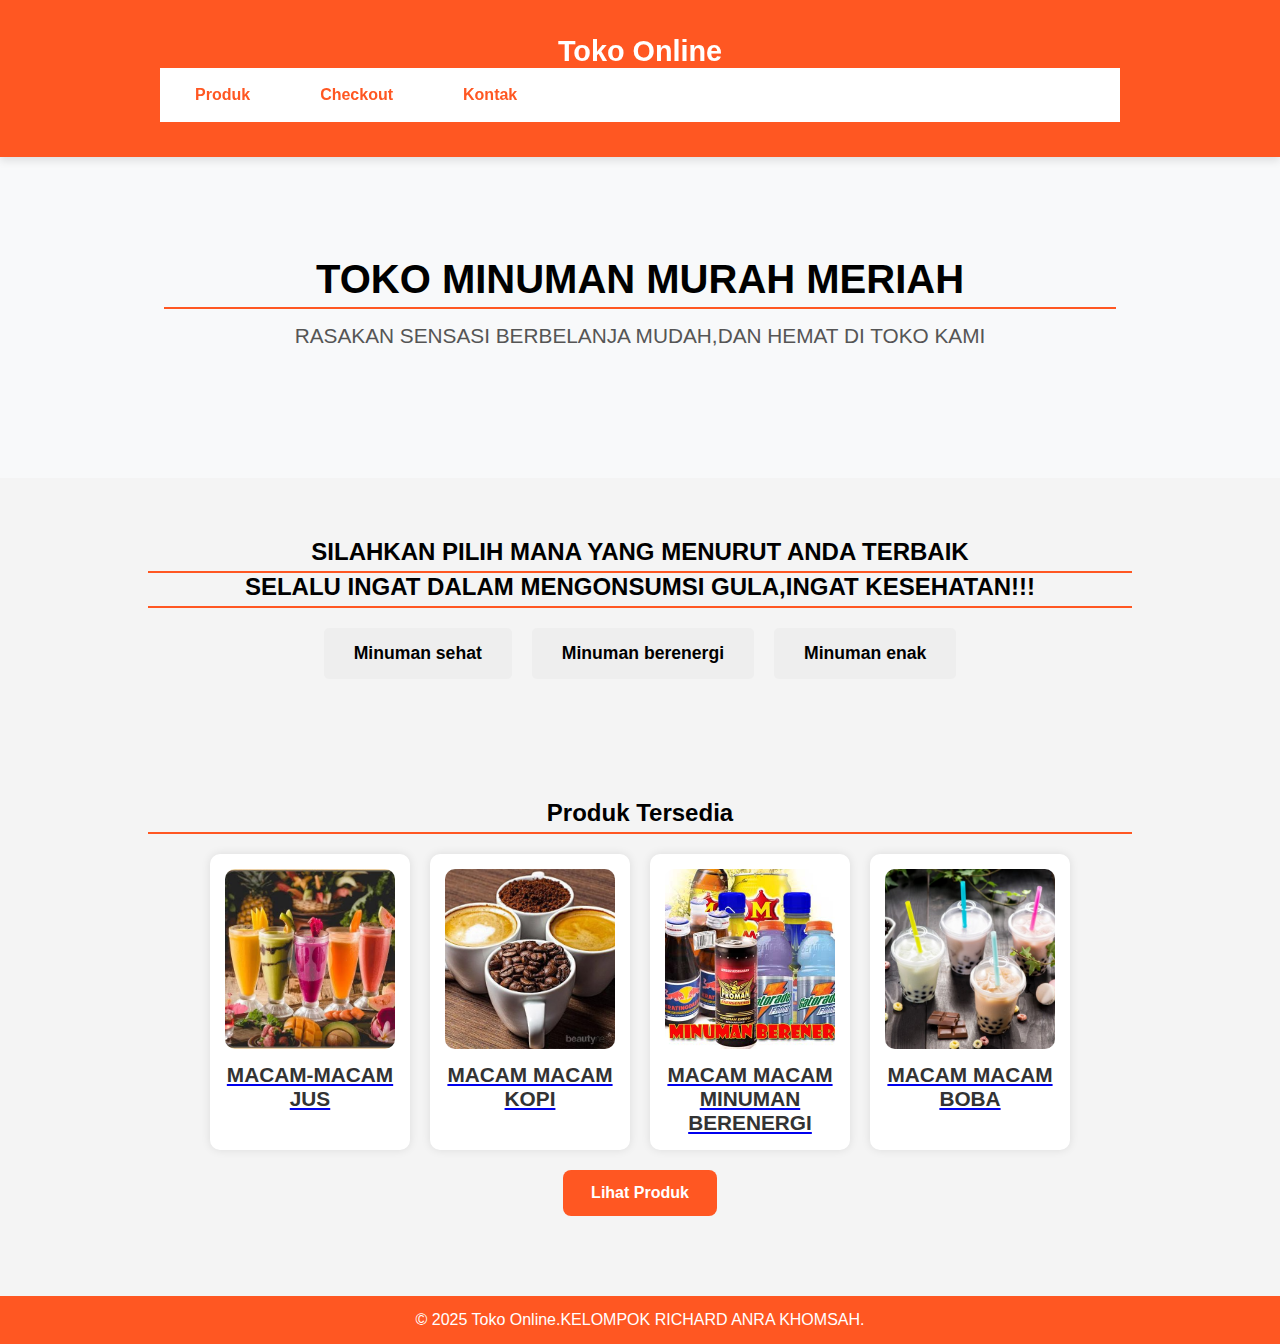
<file: websiteeee/index.html>
<!DOCTYPE html>
<html lang="id">
<head>
    <meta charset="UTF-8">
    <meta name="viewport" content="width=device-width, initial-scale=1.0">
    <title>Beranda - Toko Online</title>
    <link rel="stylesheet" href="style.css">
</head>
<body>
    
    <header>
        <div class="container">
            <h1 class="logo">Toko Online</h1>
            <nav>
                <a href="product.html">Produk</a>
                <a href="checkout.html">Checkout</a>
                <a href="contact.html">Kontak</a>
            </nav>
        </div>
    </header>

    
    <section class="hero">
        <div class="container">
            <h2>TOKO MINUMAN MURAH MERIAH</h2>
            <p>RASAKAN SENSASI BERBELANJA MUDAH,DAN HEMAT DI TOKO KAMI</p>
        </div>
    </section>


    <section class="categories">
        <div class="container">
            <h2>SILAHKAN PILIH MANA YANG MENURUT ANDA TERBAIK</h2>  
            <h2>SELALU INGAT DALAM MENGONSUMSI GULA,INGAT KESEHATAN!!!</h2>
            <div class="category-list">
                <div class="category-item">Minuman sehat</div>
                <div class="category-item">Minuman berenergi</div>
                <div class="category-item">Minuman enak</div>
            </div>
        </div>
    </section>

    
    <section class="products">
        <div class="container">
            <h2>Produk Tersedia</h2>
            <div class="product-list">
                <div class="product-card">
                    <a href="detail-product.html?id=1">
                        <img src="HH.jpg" alt="Produk 1">
                        <h3>MACAM-MACAM JUS</h3>
                    </a>
                </div>
                <div class="product-card">
                    <a href="detail-product.html?id=2">
                        <img src="KOPI.jpeg" alt="Produk 2">
                        <h3>MACAM MACAM KOPI</h3>
                    </a>
                </div>
                <div class="product-card">
                    <a href="detail-product.html?id=3">
                        <img src="minuman-energi.jpg" alt="Produk 3">
                        <h3>MACAM MACAM MINUMAN BERENERGI</h3>
                    </a>
                </div>
                <div class="product-card">
                    <a href="detail-product.html?id=3">
                        <img src="BOBA.jpg" alt="Produk 3">
                        <h3>MACAM MACAM BOBA</h3>
                    </a>
                </div>
            </div>
        </div>
        <a href="product.html" class="btn">Lihat Produk</a>
    </section>

    
    <footer>
        <p>&copy; 2025 Toko Online.KELOMPOK RICHARD ANRA KHOMSAH.</p>
    </footer>
</body>
</html>
</file>
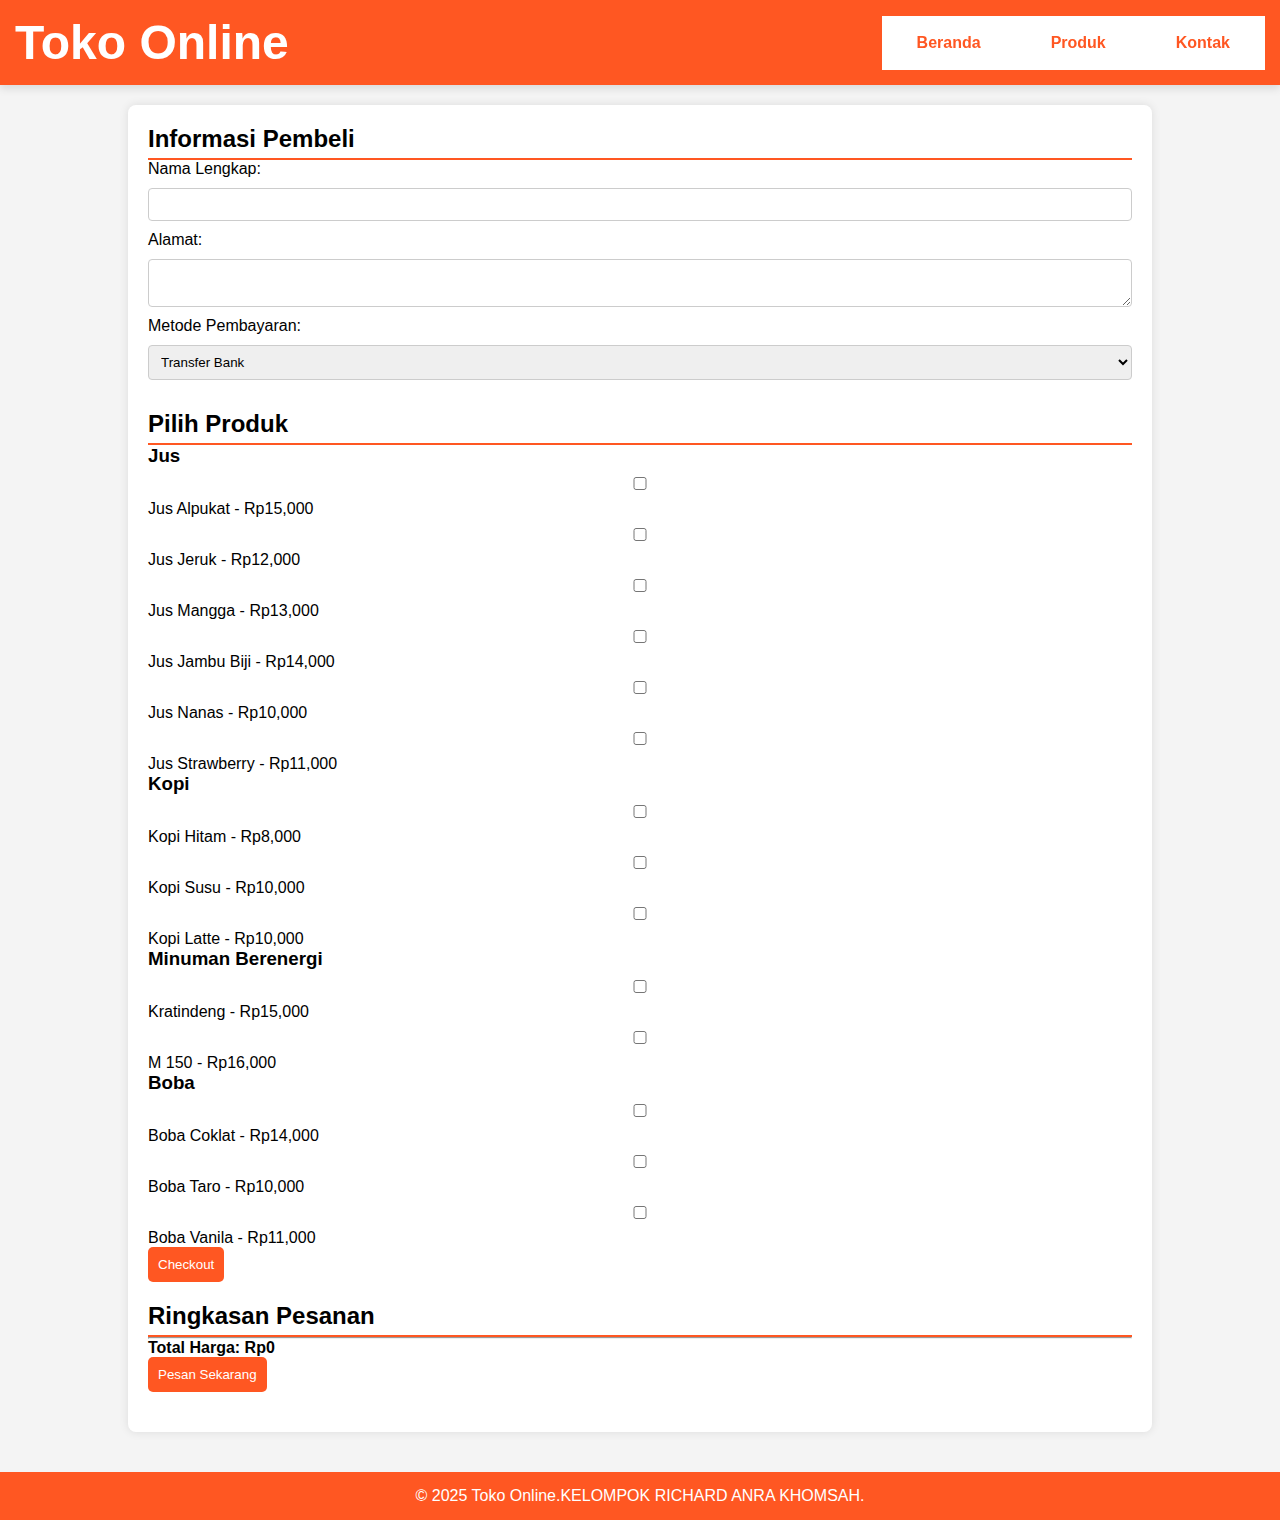
<file: websiteeee/checkout.html>
<!DOCTYPE html>
<html lang="id">
<head>
    <meta charset="UTF-8">
    <meta name="viewport" content="width=device-width, initial-scale=1.0">
    <title>Checkout - Toko Online</title>
    <link rel="stylesheet" href="style.css">
</head>
<body>
    <header>
        <h1>Toko Online</h1>
        <nav>
            <a href="web2.html">Beranda</a>
            <a href="product.html">Produk</a>
            <a href="contact.html">Kontak</a>
        </nav>
    </header>
    
    <main class="checkout-container">
        <section class="buyer-info">
            <h2>Informasi Pembeli</h2>
            <form id="buyer-form">
                <label>Nama Lengkap:</label>
                <input type="text" id="buyer-name" required>
                
                <label>Alamat:</label>
                <textarea id="buyer-address" required></textarea>
                
                <label>Metode Pembayaran:</label>
                <select id="payment-method">
                    <option>Transfer Bank</option>
                    <option>COD</option>
                    <option>E-Wallet</option>
                </select>
            </form>
        </section>

        <section class="product-selection">
            <h2>Pilih Produk</h2>
            <div id="product-options"></div>
            <button onclick="updateCheckout()">Checkout</button>
        </section>

        <section class="order-summary">
            <h2>Ringkasan Pesanan</h2>
            <div id="product-list"></div>
            <hr>
            <p id="total-harga"><strong>Total Harga: Rp0</strong></p>
            <button type="button" onclick="placeOrder()">Pesan Sekarang</button>
        </section>
    </main>
    
    <footer>
        <p>&copy; 2025 Toko Online.KELOMPOK RICHARD ANRA KHOMSAH.</p>
    </footer>

    <script>
        const produk = {
            "Jus": [
                { nama: "Jus Alpukat", harga: 15000, gambar: "jus_alpukat.jpeg" },
                { nama: "Jus Jeruk", harga: 12000, gambar: "jus_jeruk.jpg" },
                { nama: "Jus Mangga", harga: 13000, gambar: "jus_mangga.jpeg" },
                { nama: "Jus Jambu Biji", harga: 14000, gambar: "jus_jambu.jpg" },
                { nama: "Jus Nanas", harga: 10000, gambar: "jus_nanas.webp" },
                { nama: "Jus Strawberry", harga: 11000, gambar: "jus_stawberry.jpg" },
            ],

            "Kopi": [
                { nama: "Kopi Hitam", harga: 8000, gambar: "kopii.webp" },
                { nama: "Kopi Susu", harga: 10000, gambar: "kopi_susu.jpg" },
                { nama: "Kopi Latte", harga: 10000, gambar: "kopi_latte.jpg" },
            ],
            "Minuman Berenergi": [
                { nama: "Kratindeng", harga: 15000, gambar: "kratingdeng.jpg" },
                { nama: "M 150", harga: 16000, gambar: "m_150.webp" },
            ],
            "Boba": [
                { nama: "Boba Coklat", harga: 14000, gambar: "boba_coklat.png" },
                { nama: "Boba Taro", harga: 10000, gambar: "boba_taro.jpeg" },
                { nama: "Boba Vanila", harga: 11000, gambar: "boba_vanilla.webp" },
            ]
        };

        const productOptions = document.getElementById("product-options");
        const productList = document.getElementById("product-list");
        let totalHarga = 0;

        for (const kategori in produk) {
            const categoryTitle = document.createElement("h3");
            categoryTitle.textContent = kategori;
            productOptions.appendChild(categoryTitle);

            produk[kategori].forEach((item, index) => {
                const optionDiv = document.createElement("div");
                optionDiv.innerHTML = `
                    <input type="checkbox" id="product${kategori}${index}" value="${index}" onchange="toggleQuantity('${kategori}', ${index})">
                    <label for="product${kategori}${index}">${item.nama} - Rp${item.harga.toLocaleString()}</label>
                    <input type="number" id="quantity${kategori}${index}" value="1" min="1" style="display:none;" onchange="updateCheckout()">
                `;
                productOptions.appendChild(optionDiv);
            });
        }

        function toggleQuantity(kategori, index) {
            const checkbox = document.getElementById(`product${kategori}${index}`);
            const quantityInput = document.getElementById(`quantity${kategori}${index}`);
            quantityInput.style.display = checkbox.checked ? "inline-block" : "none";
        }

        function updateCheckout() {
            productList.innerHTML = "";
            totalHarga = 0;
            for (const kategori in produk) {
                produk[kategori].forEach((item, index) => {
                    const checkbox = document.getElementById(`product${kategori}${index}`);
                    const quantityInput = document.getElementById(`quantity${kategori}${index}`);
                    if (checkbox.checked) {
                        const quantity = parseInt(quantityInput.value) || 1;
                        const productDiv = document.createElement("div");
                        productDiv.classList.add("product-item");
                        productDiv.innerHTML = `
                            <h3>${item.nama}</h3>
                            <img src="${item.gambar}" alt="${item.nama}" class="product-img">
                            <p>Nama: ${item.nama}</p>
                            <p>Harga: Rp${item.harga.toLocaleString()}</p>
                            <p>Jumlah: ${quantity}</p>
                        `;
                        productList.appendChild(productDiv);
                        totalHarga += item.harga * quantity;
                    }
                });
            }
            document.getElementById("total-harga").innerHTML = `<strong>Total Harga: Rp${totalHarga.toLocaleString()}</strong>`;
        }

        function placeOrder() {
            const buyerName = document.getElementById("buyer-name").value;
            const buyerAddress = document.getElementById("buyer-address").value;
            const paymentMethod = document.getElementById("payment-method").value;
            const orderDetails = { buyerName, buyerAddress, paymentMethod, totalHarga };
            localStorage.setItem("orderDetails", JSON.stringify(orderDetails));
            window.location.href = "contact.html";
        }
    </script>
</body>
</html>
</file>
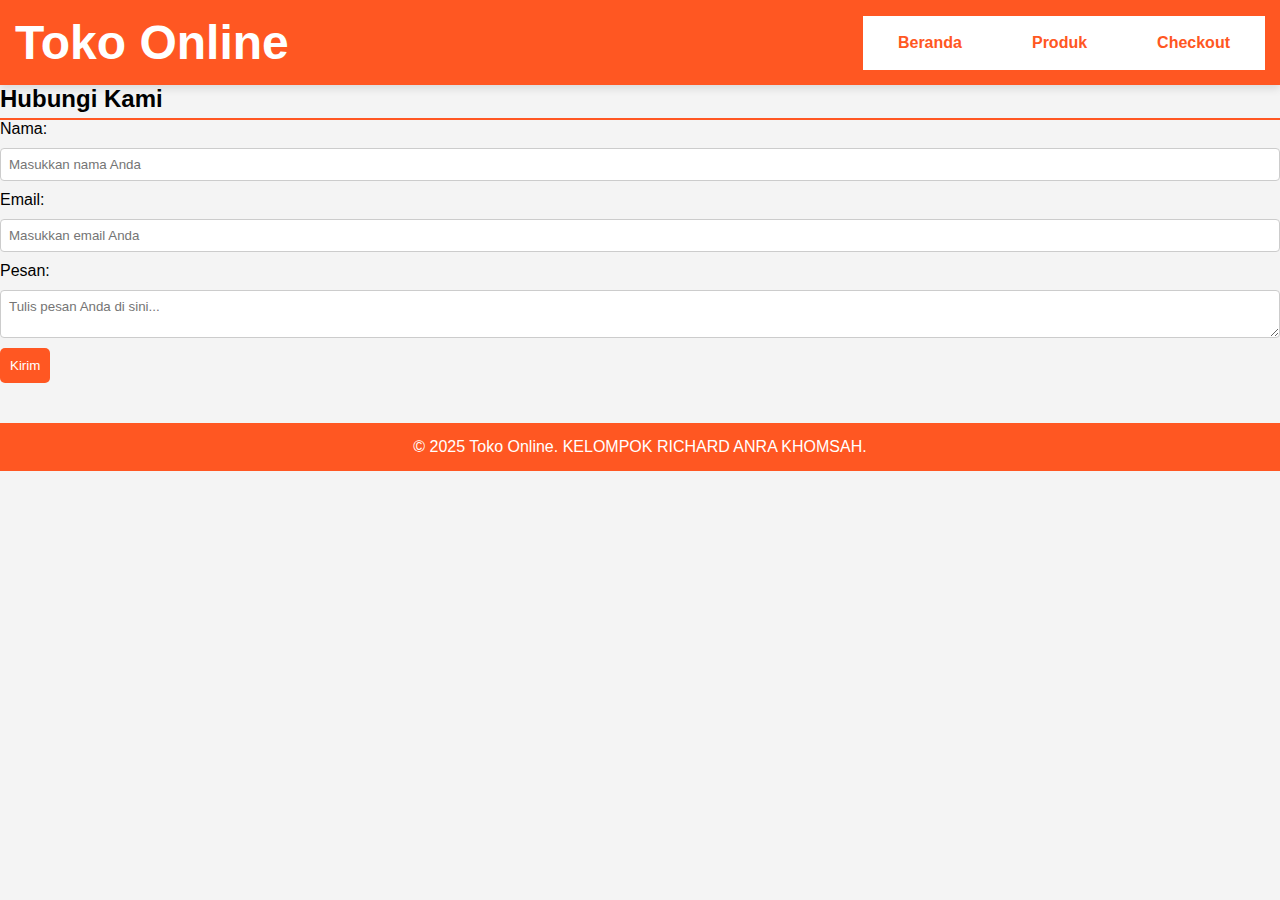
<file: websiteeee/contact.html>
<!DOCTYPE html>
<html lang="id">
<head>
    <meta charset="UTF-8">
    <meta name="viewport" content="width=device-width, initial-scale=1.0">
    <title>Kontak</title>
    <link rel="stylesheet" href="style.css">
    <script>
        function validateForm(event) {
            event.preventDefault();
            const email = document.getElementById("email").value;
            const nama = document.getElementById("nama").value;
            const pesan = document.getElementById("pesan").value;
            const feedback = document.getElementById("feedback");
            
            if (!nama || !email || !pesan) {
                feedback.textContent = "Harap isi semua bidang!";
                feedback.style.color = "red";
                return;
            }
            
            const emailPattern = /^[^\s@]+@[^\s@]+\.[^\s@]+$/;
            if (!emailPattern.test(email)) {
                feedback.textContent = "Format email tidak valid!";
                feedback.style.color = "red";
                return;
            }
            
            feedback.textContent = "Pesan berhasil dikirim!";
            feedback.style.color = "green";

            // Kosongkan input setelah pesan terkirim
            document.getElementById("contact-form").reset();
        }

        function loadOrderDetails() {
            const orderDetails = JSON.parse(localStorage.getItem("orderDetails"));
            if (orderDetails) {
                document.getElementById("order-summary").innerHTML = `
                    <h3>Detail Pesanan:</h3>
                    <p>Nama: ${orderDetails.buyerName}</p>
                    <p>Alamat: ${orderDetails.buyerAddress}</p>
                    <p>Metode Pembayaran: ${orderDetails.paymentMethod}</p>
                    <p>Total Harga: Rp${orderDetails.totalHarga.toLocaleString()}</p>
                `;
            }
        }

        window.onload = loadOrderDetails;
    </script>
</head>
<body>
    <header>
        <h1>Toko Online</h1>
        <nav>
            <a href="web2.html">Beranda</a>
            <a href="product.html">Produk</a>
            <a href="checkout.html">Checkout</a>
        </nav>
    </header>

    <main>
        <h2>Hubungi Kami</h2>

        <section id="order-summary"></section> <!-- Ringkasan pesanan akan dimuat di sini -->

        <form id="contact-form" onsubmit="validateForm(event)">
            <label for="nama">Nama:</label>
            <input type="text" id="nama" placeholder="Masukkan nama Anda" required>
            
            <label for="email">Email:</label>
            <input type="email" id="email" placeholder="Masukkan email Anda" required>
            
            <label for="pesan">Pesan:</label>
            <textarea id="pesan" placeholder="Tulis pesan Anda di sini..." required></textarea>
            
            <button type="submit">Kirim</button>
        </form>
        
        <p id="feedback"></p>
    </main>

    <footer>
        <p>&copy; 2025 Toko Online. KELOMPOK RICHARD ANRA KHOMSAH.</p>
    </footer>
</body>
</html>
</file>
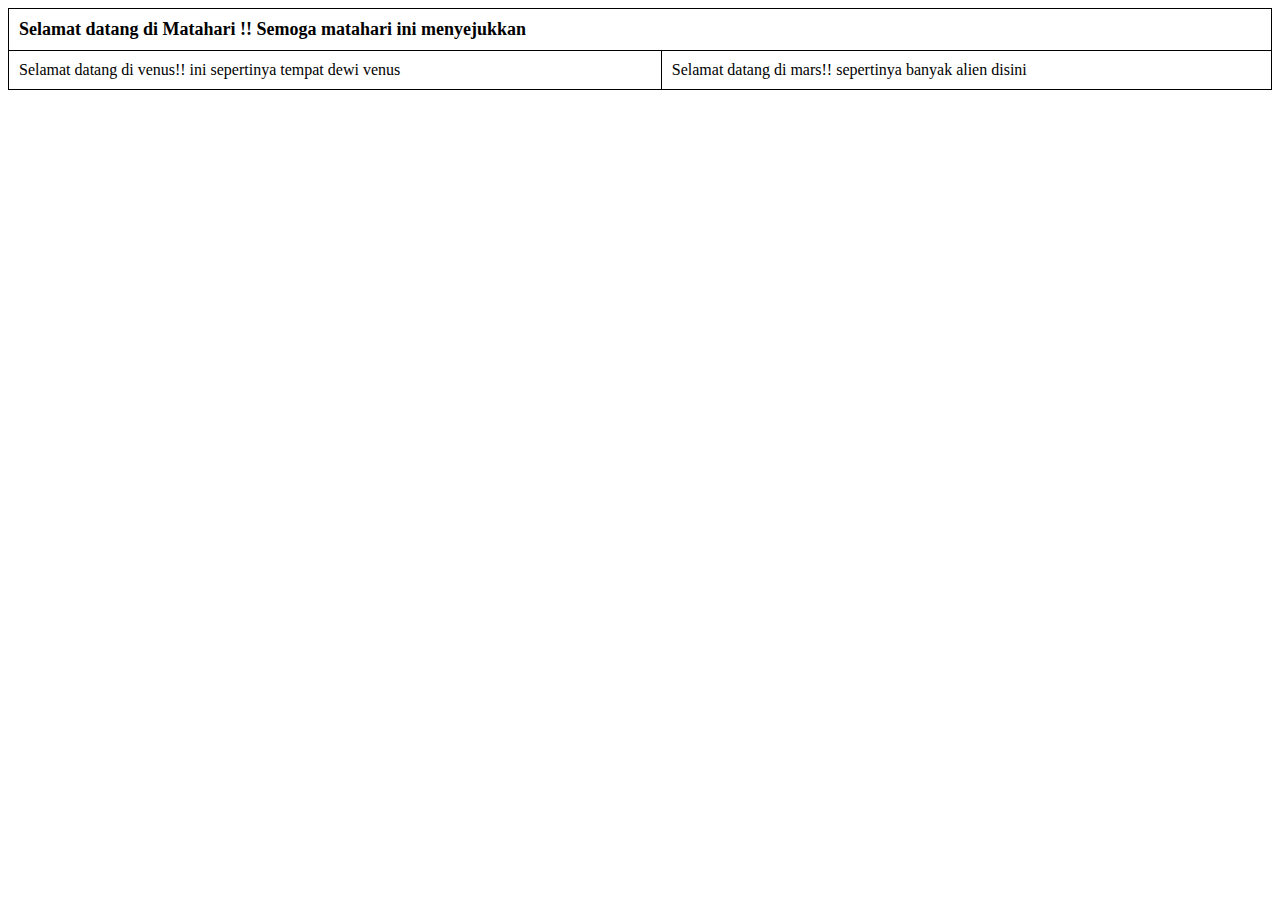
<file: websiteeee/NOMOR 1.html>
<!DOCTYPE html>
<html>
<head>
    <title>Halaman Web</title>
    <style>
        table {
            width: 100%;
            border-collapse: collapse;
        }
        td {
            border: 1px solid black;
            padding: 10px;
        }
        .header {
            text-align: left;
            font-size: 18px;
            font-weight: bold;
        }
    </style>
</head>
<body>
    <table>
        <tr>
            <td colspan="2" class="header">Selamat datang di Matahari !! Semoga matahari ini menyejukkan</td>
        </tr>
        <tr>
            <td>Selamat datang di venus!! ini sepertinya tempat dewi venus</td>
            <td>Selamat datang di mars!! sepertinya banyak alien disini</td>
        </tr>
    </table>
</body>
</html>
</file>
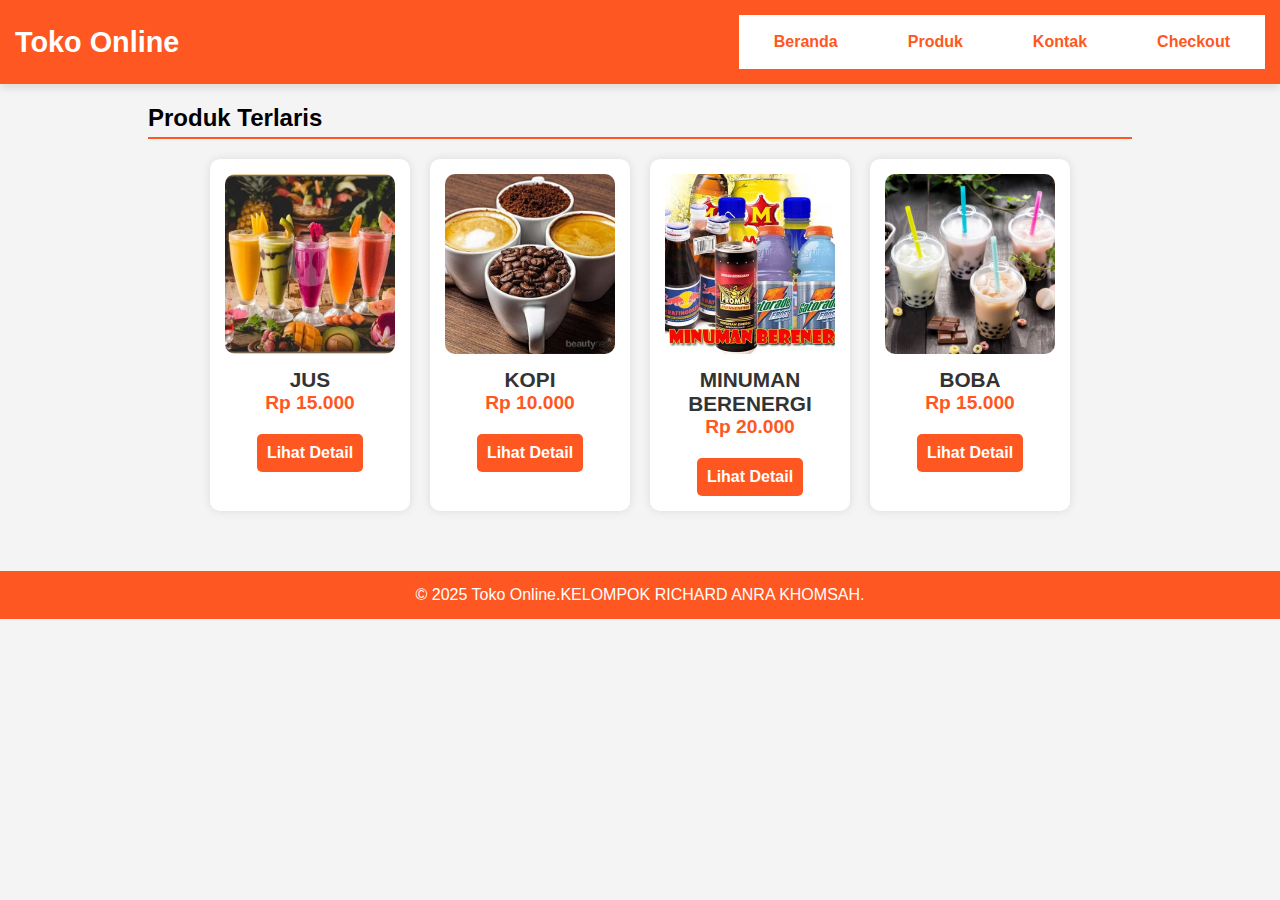
<file: websiteeee/product.html>
<!DOCTYPE html>
<html lang="id">
<head>
    <meta charset="UTF-8">
    <meta name="viewport" content="width=device-width, initial-scale=1.0">
    <title>Produk - Toko Online</title>
    <link rel="stylesheet" href="style.css">
</head>
<body>

    <!-- Header -->
    <header>
        <h1 class="logo">Toko Online</h1>
        <nav>
            <a href="web2.html">Beranda</a>
            <a href="product.html">Produk</a>
            <a href="contact.html">Kontak</a>
            <a href="checkout.html">Checkout</a>
        </nav>
    </header>

    <!-- Daftar Produk -->
    <main>
        <div class="container">
            <h2>Produk Terlaris</h2>
            <div class="product-list">
                <div class="product-card">
                    <img src="HH.jpg" alt="Produk 1">
                    <h3>JUS</h3>
                    <p class="price">Rp 15.000</p>
                    <a href="detail-product.html?id=1" class="btn">Lihat Detail</a>
                </div>

                <div class="product-card">
                    <img src="KOPI.jpeg" alt="Produk 2">
                    <h3>KOPI</h3>
                    <p class="price">Rp 10.000</p>
                    <a href="detail-product.html?id=2" class="btn">Lihat Detail</a>
                </div>

                <div class="product-card">
                    <img src="minuman-energi.jpg" alt="Produk 3">
                    <h3>MINUMAN BERENERGI</h3>
                    <p class="price">Rp 20.000</p>
                    <a href="detail-product.html?id=3" class="btn">Lihat Detail</a>
                </div>

                <div class="product-card">
                    <img src="BOBA.jpg" alt="Produk 4">
                    <h3>BOBA</h3>
                    <p class="price">Rp 15.000</p>
                    <a href="detail-product.html?id=4" class="btn">Lihat Detail</a>
                </div>
            </div>
        </div>
    </main>

    <!-- Footer -->
    <footer>
        <p>&copy; 2025 Toko Online.KELOMPOK RICHARD ANRA KHOMSAH.</p>
    </footer>

</body>
</html>
</file>
<file: websiteeee/style.css>
/* Reset dasar */
* {
    margin: 0;
    padding: 0;
    box-sizing: border-box;
    font-family: 'Arial', sans-serif;
}

.container {
    width: 90%;
    margin: auto;
}

/* Header */
header {
    background: #180601;
    color: white;
    padding: 15px 0;
    display: flex;
    justify-content: space-between;
    align-items: center;
    position: sticky;
    top: 0;
    z-index: 1000;
    box-shadow: 0 4px 8px rgba(0, 0, 0, 0.1);
}

.logo {
    font-size: 1.8rem;
    font-weight: bold;
}

nav {
    display: flex;
    gap: 20px;
}

nav a {
    color: white;
    text-decoration: none;
    font-size: 1rem;
    font-weight: bold;
    padding: 8px 15px;
    transition: color 0.3s, background 0.3s;
    border-radius: 5px;
}

nav a:hover {
    color: yellow;
    background: rgba(255, 255, 255, 0.2);
}

/* Hero Section */
.hero {
    text-align: center;
    padding: 80px 20px;
    background: #f8f9fa;
}

.hero h2 {
    font-size: 2.5rem;
    margin-bottom: 15px;
}

.hero p {
    color: #555;
    font-size: 1.3rem;
    margin-bottom: 30px;
}

.btn {
    background: #ff5722;
    color: white;
    padding: 14px 28px;
    text-decoration: none;
    font-size: 1rem;
    font-weight: bold;
    border-radius: 8px;
    transition: 0.3s;
    display: inline-block;
}

.btn:hover {
    background: #e64a19;
    transform: scale(1.05);
}

/* Kategori */
.categories {
    padding: 40px 0;
    text-align: center;
}

.category-list {
    display: flex;
    justify-content: center;
    gap: 20px;
    margin-top: 20px;
}

.category-item {
    background: #eee;
    padding: 15px 30px;
    border-radius: 5px;
    font-size: 1.1rem;
    font-weight: bold;
    transition: 0.3s;
}

.category-item:hover {
    background: #ddd;
}

/* Produk */
.products {
    padding: 40px 0;
    text-align: center;
}

.product-list {
    display: flex;
    justify-content: center;
    gap: 30px;
    margin-top: 20px;
}

.product-card {
    background: white;
    width: 250px;
    border-radius: 12px;
    box-shadow: 0 4px 8px rgba(0, 0, 0, 0.1);
    overflow: hidden;
    transition: 0.3s;
}

.product-card:hover {
    transform: translateY(-5px);
    box-shadow: 0 6px 12px rgba(0, 0, 0, 0.2);
}

.product-card img {
    width: 100%;
    height: 180px;
    object-fit: cover;
}

.product-card h3 {
    font-size: 1.3rem;
    color: #333;
    margin-top: 10px;
}

.product-card p {
    color: #ff5722;
    font-size: 1.2rem;
    font-weight: bold;
    margin-bottom: 10px;
}

/* Footer */
footer {
    background: #333;
    color: white;
    text-align: center;
    padding: 20px;
    margin-top: 40px;
}
body {
    font-family: Arial, sans-serif;
    margin: 0;
    padding: 0;
    background-color: #f5f5f5;
}

header {
    background-color: #ff5722;
    padding: 15px;
    text-align: center;
    color: white;
}

nav a {
    color: white;
    margin: 0 15px;
    text-decoration: none;
    font-weight: bold;
}

.container {
    width: 80%;
    margin: auto;
    padding: 20px;
}

.product-list {
    display: flex;
    flex-wrap: wrap;
    gap: 20px;
}

.product-card {
    background: white;
    padding: 15px;
    border-radius: 10px;
    box-shadow: 0 0 10px rgba(0, 0, 0, 0.1);
    text-align: center;
    width: 200px;
}

.product-card img {
    width: 100%;
    border-radius: 10px;
}

.product-card .btn {
    display: inline-block;
    margin-top: 10px;
    padding: 10px;
    background-color: #ff5722;
    color: white;
    text-decoration: none;
    border-radius: 5px;
}

.product-detail-container {
    display: flex;
    background: white;
    padding: 20px;
    border-radius: 10px;
    box-shadow: 0 0 10px rgba(0, 0, 0, 0.1);
    margin: 20px;
}

.image-section img {
    width: 300px;
    border-radius: 10px;
}

.info-section {
    margin-left: 20px;
}

.price {
    color: #ff5722;
    font-size: 20px;
    font-weight: bold;
}

.btn-buy {
    background-color: #ff5722;
    color: white;
    padding: 10px;
    border: none;
    cursor: pointer;
    font-size: 18px;
    border-radius: 5px;
}
.btn-buy {
    display: inline-block; /* Pastikan tombol tidak melebar */
    background-color: #ff5722;
    color: white;
    padding: 10px 20px;
    border-radius: 5px;
    text-decoration: none;
    font-weight: bold;
    margin-top: 10px; /* Tambahkan jarak ke elemen di atasnya */
}

.product-detail-container {
    display: flex;
    flex-direction: row;
    align-items: center;
    gap: 20px; /* Menambahkan jarak antar elemen */
}

.info-section {
    display: flex;
    flex-direction: column;
    gap: 10px; /* Menambahkan jarak antar elemen di dalam info section */
}
body {
    font-family: Arial, sans-serif;
    margin: 0;
    padding: 0;
    background-color: #f4f4f4;
}

header {
    background-color: #ff5722;
    color: white;
    padding: 15px;
    text-align: center;
    font-size: 24px;
    font-weight: bold;
}

nav {
    text-align: right;
    padding: 10px;
    background: white;
}

nav a {
    margin: 0 10px;
    text-decoration: none;
    color: #ff5722;
    font-weight: bold;
}

.checkout-container {
    width: 80%;
    margin: 20px auto;
    display: flex;
    flex-direction: column;
    background: white;
    padding: 20px;
    border-radius: 8px;
    box-shadow: 0px 0px 10px rgba(0, 0, 0, 0.1);
}

.buyer-info, .product-selection, .order-summary {
    margin-bottom: 20px;
}

h2 {
    border-bottom: 2px solid #ff5722;
    padding-bottom: 5px;
}

input, textarea, select {
    display: block;
    width: 100%;
    margin: 10px 0;
    padding: 8px;
    border: 1px solid #ccc;
    border-radius: 4px;
}

button {
    background-color: #ff5722;
    color: white;
    border: none;
    padding: 10px;
    cursor: pointer;
    border-radius: 5px;
}

button:hover {
    background-color: #e64a19;
}

.product-item {
    border: 1px solid #ddd;
    padding: 10px;
    margin: 10px 0;
    border-radius: 5px;
    background-color: #fff;
}

.product-img {
    width: 50px;
    height: 50px;
    object-fit: cover;
    margin-right: 10px;
}

footer {
    text-align: center;
    padding: 15px;
    background: #ff5722;
    color: white;
    position: relative;
    bottom: 0;
    width: 100%;
}
</file>
